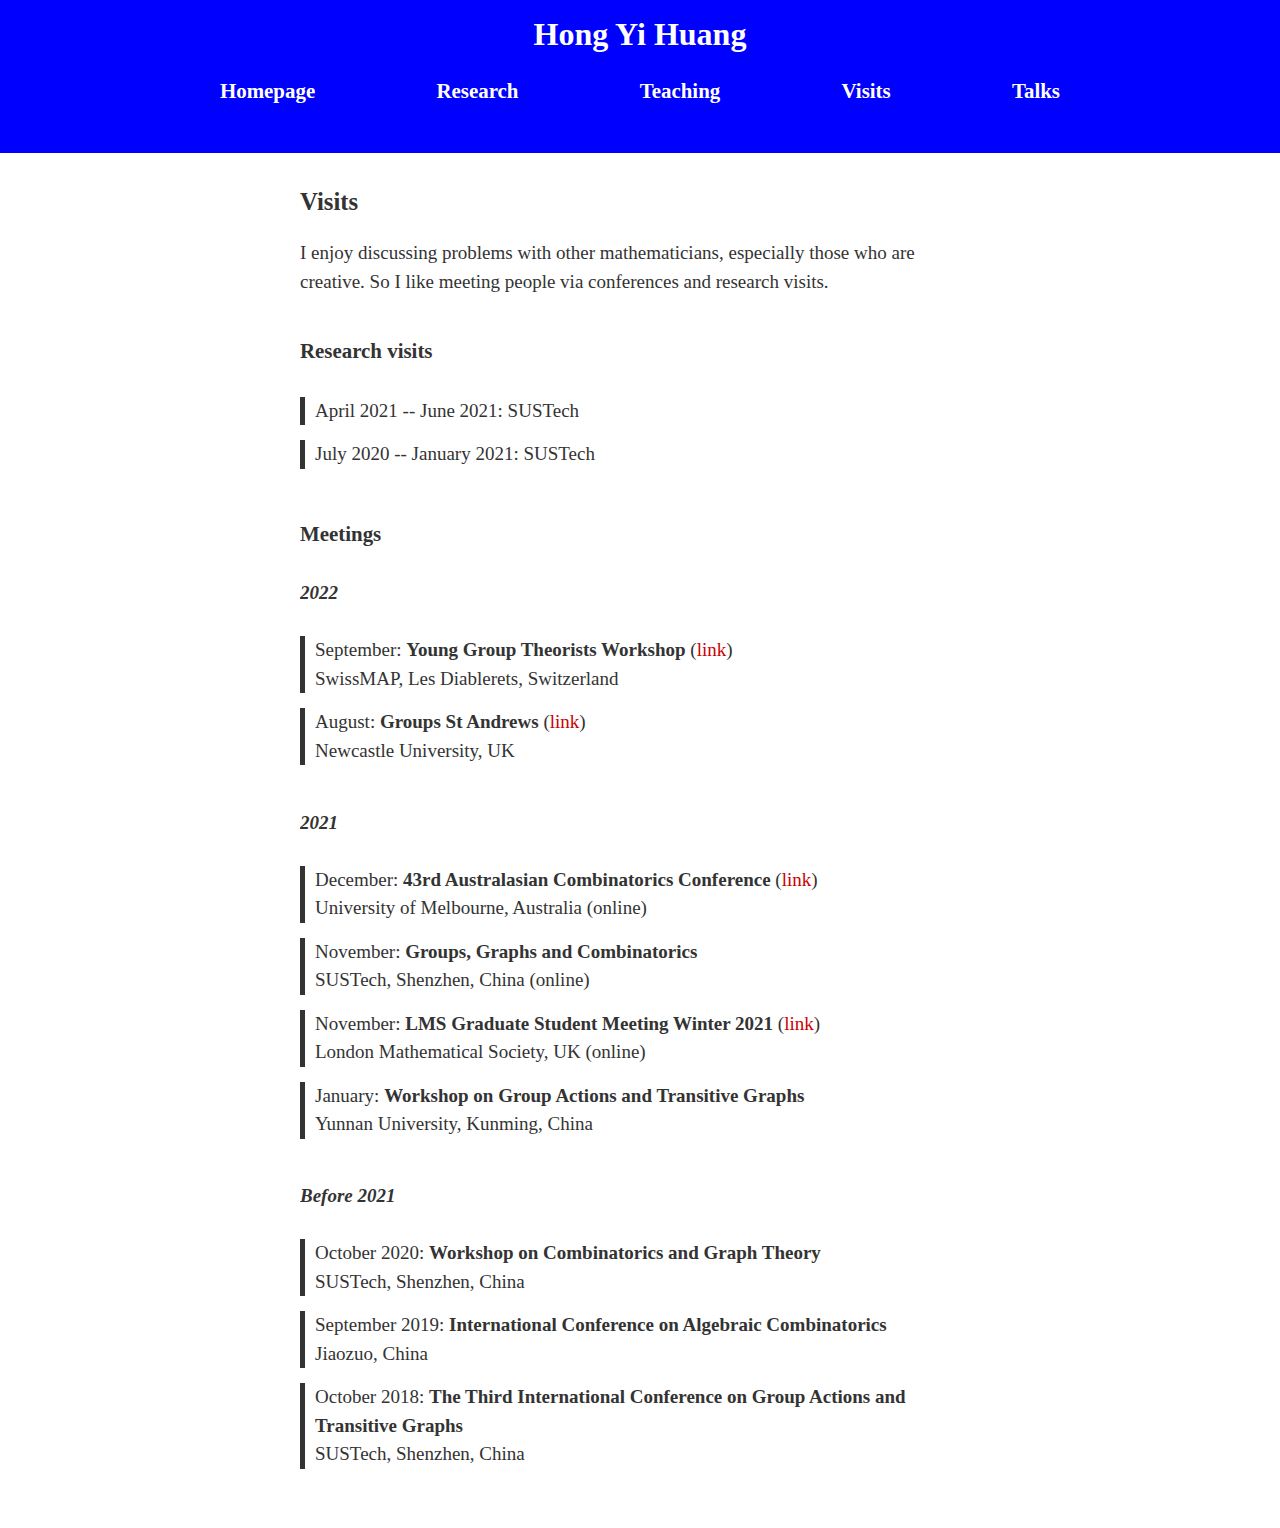
<file: visits.html>
<!DOCTYPE html>
<html lang="en-GB">


<head>

  <title>
    Hong Yi Huang
  </title>

  <meta charset="UTF-8">

  <meta name="author" content="Hong Yi Huang">

  <meta name="viewport" content="width=250">

  <link href="sharperstyle.css" rel="stylesheet" type="text/css">

 

  <script type="text/javascript">
    function gen_mail_to_link(lhs,rhs,subject) {
      document.write("<a href=\"mailto");
      document.write(":" + lhs + "@");
      document.write(rhs + "?subject=" + subject + "\">" + lhs + "@" + rhs + "<\/a>");
    }
  </script>

</head>

  
  <body>
    
    <div id="header">
    <h1> Hong Yi Huang </h1>
  </div>


 <div id="nav">
    <ul>
      <li> <a href="index.html">Homepage</a>  </li>
      <li> <a href="research.html">Research</a>  </li>
      <li> <a href="teaching.html">Teaching</a>  </li>
      <li> <a href="visits.html">Visits</a>  </li>
      <li> <a href="talks.html">Talks</a>  </li>
    </ul>
  </div>
    
    <div id="content">
      
      <h2> Visits </h2>
     <p> </p>
    <p> I enjoy discussing problems with other mathematicians, especially those who are creative. So I like meeting people via conferences and research visits.</p>

    <h3> Research visits </h3>
    
    <p>
      <div class="list">
        <ul>
          <li> April 2021 -- June 2021: SUSTech </li>
          <li> July 2020 -- January 2021: SUSTech </li>
          </ul>
    </div>
    </p>
  
  
  
  <h3> Meetings </h3>
  
    <p>
      <div class="list">
        <ul>
          <h4> 2022 </h4><br>
          <li> September: <b>Young Group Theorists Workshop</b> (<a href="https://indico.cern.ch/event/1129352/">link</a>) <br>
            SwissMAP, Les Diablerets, Switzerland </li>
          <li> August: <b>Groups St Andrews</b> (<a href="https://groupsstandrews.wp.st-andrews.ac.uk/groups-st-andrews/groups-st-andrews-2022-in-newcastle/">link</a>) <br>
            Newcastle University, UK </li>
          
          
          <br>
          <h4> 2021 </h4><br>
          <li> December: <b>43rd Australasian Combinatorics Conference</b> (<a href="https://43acc.ms.unimelb.edu.au/">link</a>) <br>
            University of Melbourne, Australia (online)</li>
          <li> November: <b>Groups, Graphs and Combinatorics</b> <br>
            SUSTech, Shenzhen, China (online) </li>
          <li> November: <b>LMS Graduate Student Meeting Winter 2021</b> (<a href="https://www.lms.ac.uk/events/london-mathematical-society-virtual-graduate-student-meeting-2021">link</a>) <br>
            London Mathematical Society, UK (online) </li>
          <li> January: <b>Workshop on Group Actions and Transitive Graphs</b> <br>
            Yunnan University, Kunming, China </li>
          
          
          <br><h4> Before 2021 </h4> <br>
          <li> October 2020: <b>Workshop on Combinatorics and Graph Theory</b> <br>
            SUSTech, Shenzhen, China </li>
          <li> September 2019: <b>International Conference on Algebraic Combinatorics</b> <br>
            Jiaozuo, China </li>
          <li> October 2018: <b>The Third International Conference on Group Actions and Transitive Graphs</b> <br>
            SUSTech, Shenzhen, China </li>
          </ul>
    </div>
    </p>
  
  </div>
    
    
    
  </body>
</file>
<file: sharperstyle.css>
body{
  font-family: "palatino", "palatino linotype", "book antiqua", serif;
  margin:0px;
  line-height:1.5;
}


a:link, a:visited {
 text-decoration:none; 
 color:#cc0000;
}

a:hover, a:active {
 text-decoration:none;
 color:blue;
}


#banner {
 background-color:#A0A2E2
 height:155px;
 margin:0px;
 padding:0px;
}

#banner ul {
  margin:0px;
  padding:5px;
  text-align:justify;
  list-style-type:none;
}

#banner ul:after {
  content: '';
  display: inline-block;
  width:100%;
}

#banner ul li {
  margin:0px;
  padding:5px;
  display:inline-block;
  text-align:center;
}

#runner {
  background-color:#cc0000;
  margin:0px;
  padding:0px;
  height:20px;
}


#header {
  background-color:blue;
  color:white;
  margin:0px;
  padding-top:0px;
  padding-bottom:0px;
  text-align:center; 
}

#nav {
  background-color:blue;
  color:white;
  margin:0px;
  padding:0px;
  height:85px;
}

#contact {
  border-style:solid;
  border-width:15px;
  border-color:#e8e8e8;
  color:#333;
  padding:0px;
}

#footer {
  background-color:black;
  color:white;
  margin:0px;
  padding:0px;
  height:30px;
}

#nav ul, #footer ul {
  margin:0px;
  padding:0px;
  text-align:justify;
  list-style-type:none;
}

#contact ul {
  margin:0px;
  padding:0px;
  text-align:center;
  list-style-type:none;
}

#nav ul:after, #footer ul:after, #contact ul:after {
  content: '';
  display: inline-block;
  width:100%;
}

#nav ul li {
  margin:0px;
  padding:5px;
  display:inline-block;
  text-align:center;
  font-size:110%;
  font-weight:bold;
  line-height:1.8;
}

#footer ul li {
  margin:0px;
  padding-left:30px;
  padding-right:30px;
  padding-top:0px;
  padding-bottom:0px;
  display:inline-block;
}

#contact ul li {
  margin:0px;
  padding-left:20px;
  padding-right:20px;
  padding-top:15px;
  padding-bottom:0px;
  display:inline-block;
}

#nav li a:link, #nav li a:visited, #header a:link, #header a:visited {
  color:white;
  text-decoration:none;
}

#nav li a:hover, #header a:hover {
  color:#e8e8e8;
}

#nav li a:active, #header a:active {
  color:#cc0000;
}


#content {
  color:#333;
  margin:0px;
  padding:0px;
}

@media screen and (min-width:900px) {body{font-size:19px;}}
@media screen and (max-width:900px) and (min-width:800px) {body{font-size:18px;}}
@media screen and (max-width:800px) and (min-width:700px) {body{font-size:17px;}}
@media screen and (max-width:700px) {body{font-size:16px;}}

#im1, #im2, #im3 {
  padding:10px;
}

#im2 {
  padding-top:30px;
  padding-bottom:30px;
}

@media screen and (min-width:900px) {#im1, #im3{height:220px;} #im2{height:180px;}}
@media screen and (max-width:900px) and (min-width:850px) {#im1, #im3{height:210px;} #im2{height:170px;}}
@media screen and (max-width:850px) and (min-width:800px) {#im1, #im3{height:200px;} #im2{height:160px;}}
@media screen and (max-width:800px) and (min-width:750px) {#im1, #im3{height:190px;} #im2{height:150px;}}
@media screen and (max-width:750px) and (min-width:700px) {#im1, #im3{height:180px;} #im2{height:140px;}}
@media screen and (max-width:700px) {#im1, #im3{height:170px;} #im2{height:130px;}}


h1 {
  font-size:32px;
  margin:0px;
  padding:10px;
}

h2 {
  display:inline;
  align:left;
  font-size:130%;
  margin:0px;
  padding:0px;
}

h3 {
  align:left;
  font-size:110%;
  margin:0px;
  padding:0px;
  padding-top:1em;
  padding-bottom:0.5em;
}

h4 {
  align:left;
  font-size:100%;
  font-style:italic;
  margin:0px;
  padding:0px;
}

p {
  margin:0px;
  padding:0px;
  padding-bottom:1em;
}

#quote {
  align:left;
  margin:0px;
  padding:0px;
  padding-top:1em;
  padding-bottom:0.5em;
}

div.desc, div.list {
  margin:0px;
  padding:0px;
}

div.desc ul, div.list ul {
  overflow:hidden;
  margin:0px;
  padding:0px;
  margin-bottom:-5px;
  list-style-type:none;
}

div.list ul li, div.desc ul li {
  border-left:5px solid;
  padding-left:10px;
  margin-bottom:15px;
}


ol {
  margin:0 0 1.5em;
  padding:0px;
  margin-bottom:-5px;
  counter-reset:item;
  display: flex;
  flex-direction: column-reverse;
}
 
ol>li {
  list-style-type:none;
  counter-increment:item;
  border-left:5px solid;
  margin-bottom:15px;
  padding:0px;
  padding-left:0.7em;
  margin-left:1.8em;
  text-indent:-3.33em;
}
 
ol>li:before {
  display:inline-block;
  width:1.7em;
  padding-right:1.3em;
  margin-right:0em;
  font-weight:bold;
  text-align:right;
  content:counter(item);
}



@media screen and (min-width:900px) {

#banner ul, #nav ul, #footer ul {
  width:850px;
  margin:auto;
}

#content, #contact{
  width:680px;
  margin:auto;
}

#content, #contact{
  margin-top:30px;
  margin-bottom:30px;
}

}


@media screen and (max-width:900px) and (min-width:600px) {

#banner, #header, #nav, #footer, #runner {
  width:100%;
}

#content, #contact {
  width:80%;
  margin:auto;
}

#content, #contact {
  margin-top:30px;
  margin-bottom:30px;
}

}


@media screen and (max-width: 600px) {

#banner, #header, #nav, #footer, #runner {
  width:600px;
}

#content {
  width:480px;
  margin-left:60px;
  margin-right:60px;
  margin-top:30px;
  margin-bottom:30px;
}

#contact {
  width:480px;
  margin-left:45px;
  margin-right:45px;
  margin-top:30px;
  margin-bottom:30px;
}

}
</file>
